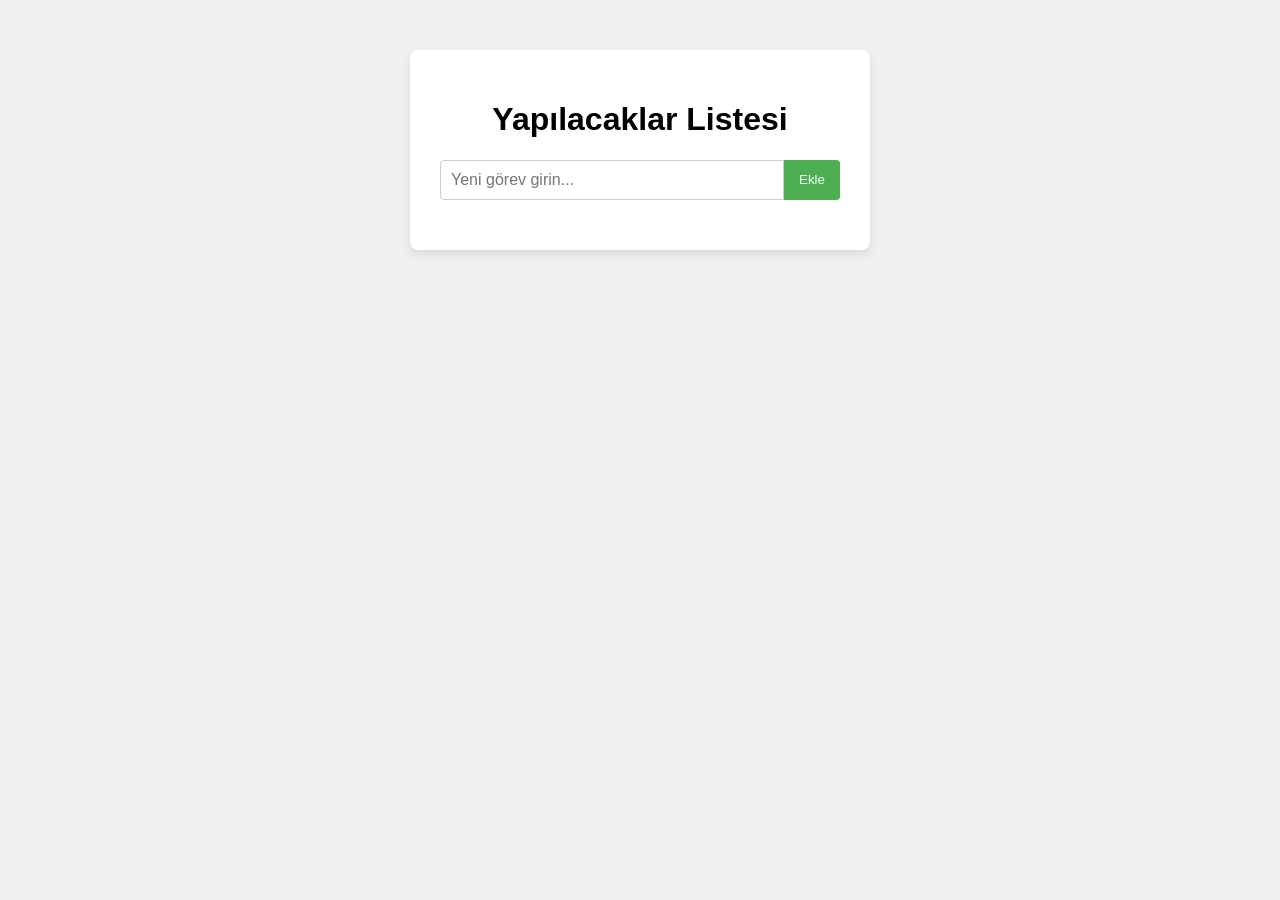
<file: index.html>
<!DOCTYPE html>
<html lang="en">
<head>
    <meta charset="UTF-8">
    <meta name="viewport" content="width=device-width, initial-scale=1.0">
    <title>Yapılacaklar Listesi</title>
    <link rel="stylesheet" href="style.css">
</head>
<body>
<div id="app-container">
    <h1>Yapılacaklar Listesi</h1>
    <div id="input-area">
        <input type="text" id="task-input" placeholder="Yeni görev girin...">
        <button id="add-button">Ekle</button>
    </div>
    <ul id="task-list">
        </ul>
</div>
<script src="script.js"></script>
    </body>
</html>
</file>
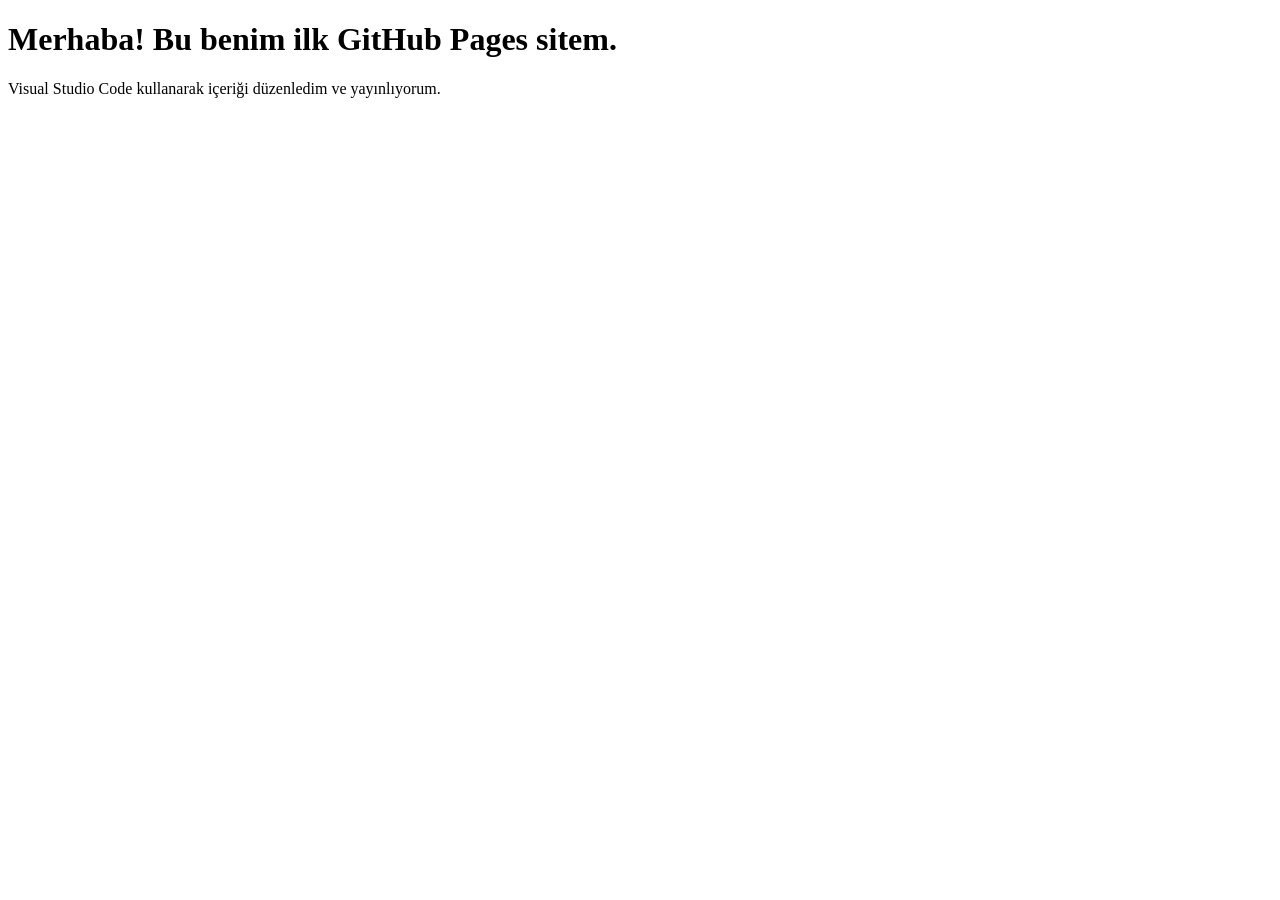
<file: indext.html>
<!DOCTYPE html>
<html lang="tr">
<head>
    <meta charset="UTF-8">
    <title>Damla'nın Kişisel Web Sayfası Ödevi</title>
</head>
<body>
    <h1>Merhaba! Bu benim ilk GitHub Pages sitem.</h1>
    <p>Visual Studio Code kullanarak içeriği düzenledim ve yayınlıyorum.</p>
</body>
</html>
</file>
<file: style.css>
/* Temel Ayarlar */
body {
    font-family: Arial, sans-serif;
    background-color: #f0f0f0; /* Açık gri arka plan */
    display: flex; /* Öğeleri merkezlemek için */
    justify-content: center; /* Yatay merkezleme */
    align-items: flex-start; /* Dikeyde yukarıdan başla */
    padding-top: 50px;
    margin: 0;
}

/* Ana Uygulama Kartı */
#app-container {
    background-color: white;
    padding: 30px;
    border-radius: 8px;
    box-shadow: 0 4px 8px rgba(0, 0, 0, 0.1);
    width: 100%;
    max-width: 400px;
    text-align: center;
}

/* Giriş Alanı Tasarımı */
#input-area {
    display: flex;
    margin-top: 20px;
}

#task-input {
    flex-grow: 1;
    padding: 10px;
    border: 1px solid #ccc;
    border-radius: 4px 0 0 4px; /* Buton tarafını köşesiz yap */
    font-size: 16px;
}

#add-button {
    padding: 10px 15px;
    background-color: #4CAF50; /* Yeşil buton */
    color: white;
    border: none;
    border-radius: 0 4px 4px 0;
    cursor: pointer;
}

/* Liste Tasarımı */
#task-list {
    list-style: none; /* Noktaları kaldır */
    padding: 0;
    margin-top: 20px;
    text-align: left;
}

.task-item {
    display: flex;
    justify-content: space-between;
    align-items: center;
    padding: 10px;
    border-bottom: 1px solid #eee;
}/* Görev tamamlandığında üstünü çiz */
.completed {
    text-decoration: line-through;
    color: #888;
}
</file>
